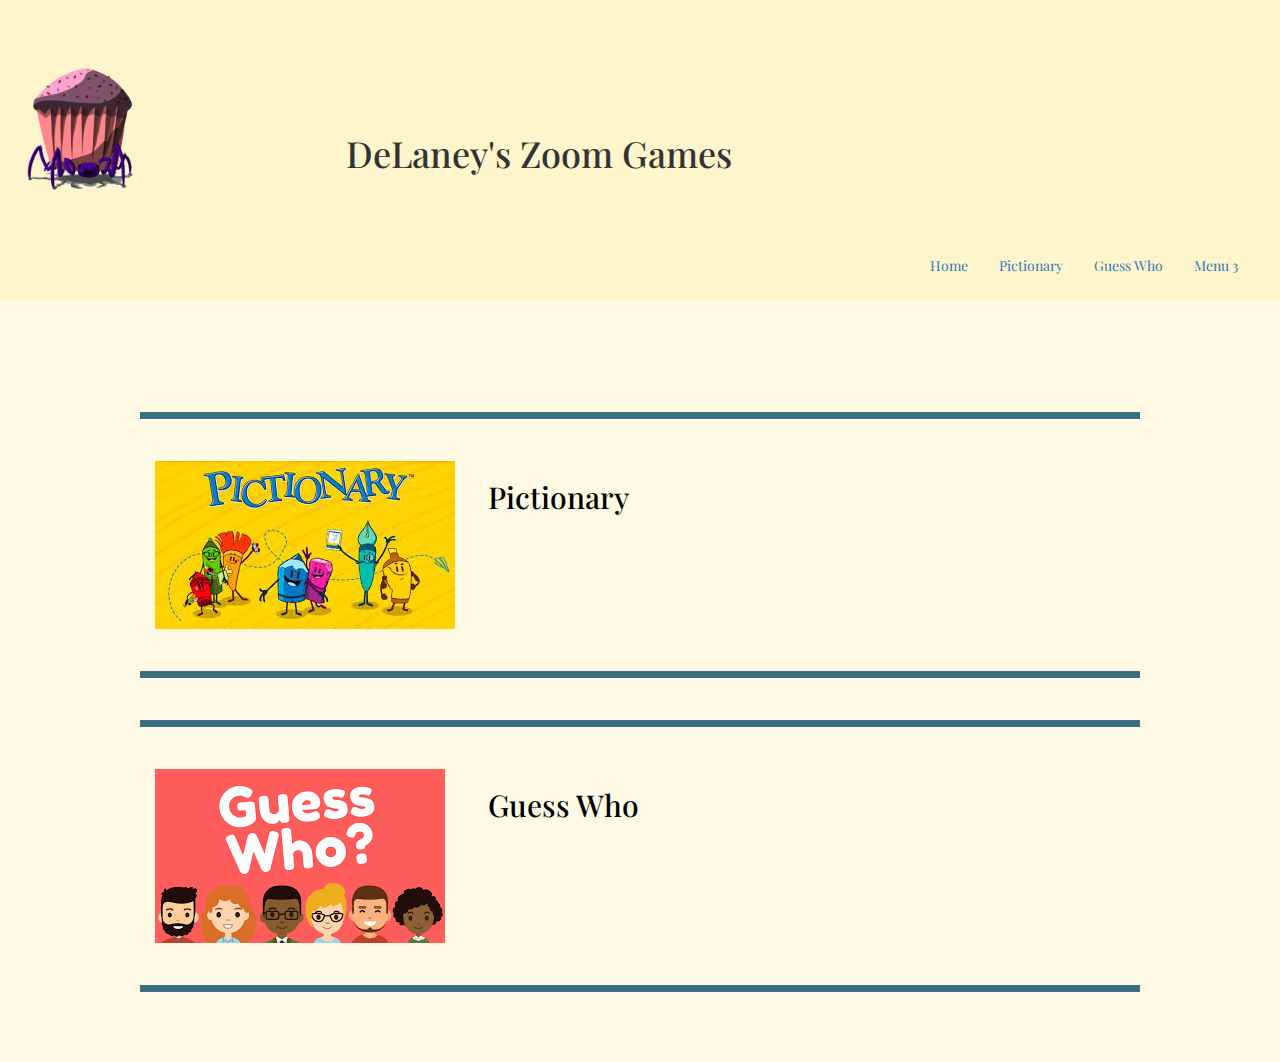
<file: index.html>
<!--
    color 1: #fff5cc
    color 2: #3B7080
    color 3: #B8B3BE
-->
<!DOCTYPE html>
<html lang="en">
<head>
    <meta charset="UTF-8">
    <meta name="viewport" content="width=device-width, initial-scale=1.0">
    <link rel="stylesheet" href="main.css">
    <link rel="stylesheet" href="https://maxcdn.bootstrapcdn.com/bootstrap/3.4.1/css/bootstrap.min.css">
    <link href="https://fonts.googleapis.com/css2?family=Playfair+Display:wght@600&display=swap" rel="stylesheet">
    <script src="https://ajax.googleapis.com/ajax/libs/jquery/3.5.1/jquery.min.js"></script>
    <script src="https://maxcdn.bootstrapcdn.com/bootstrap/3.4.1/js/bootstrap.min.js"></script>
    <title>Zoom Games</title>
</head>
<body>
    <div class="container-fluid myHeader">
        <div class="row">
            <div class="col-lg-3">
                <img src="images/Characters/cupcakeSpider.png" alt="Cupcake Spider">
            </div>
            <div class="col-lg-4">
                <h1>DeLaney's Zoom Games</h1>
            </div>
        </div>
        <div class="row myNav">
            <ul class="list-inline">
                <li class="active"><a href="index.html">Home</a></li>
                <li><a href="pictonary.html">Pictionary</a></li>
                <li><a href="guessWho.html">Guess Who</a></li>
                <li><a href="#">Menu 3</a></li>
            </ul>
        </div>
    </div>
    <main>
        <div class="container-fluid">
            <div class="row games">
                <div class="col-lg-4">
                    <img src="images/pictionary/pictionary.jpg" alt="Pictionary">
                </div>
                <div class="col-lg-8">
                    <h2><a href="pictonary.html">Pictionary</a></h2>
                </div>
            </div>
        </div>
        <div class="container-fluid">
            <div class="row games">
                <div class="col-lg-4">
                    <img src="images/guessWho/guessWho.png" alt="Guess Who">
                </div>
                <div class="col-lg-8">
                    <h2><a href="guessWho.html">Guess Who</a></h2>
                </div>
            </div>
        </div>
    </main>
</body>
</html>
</file>
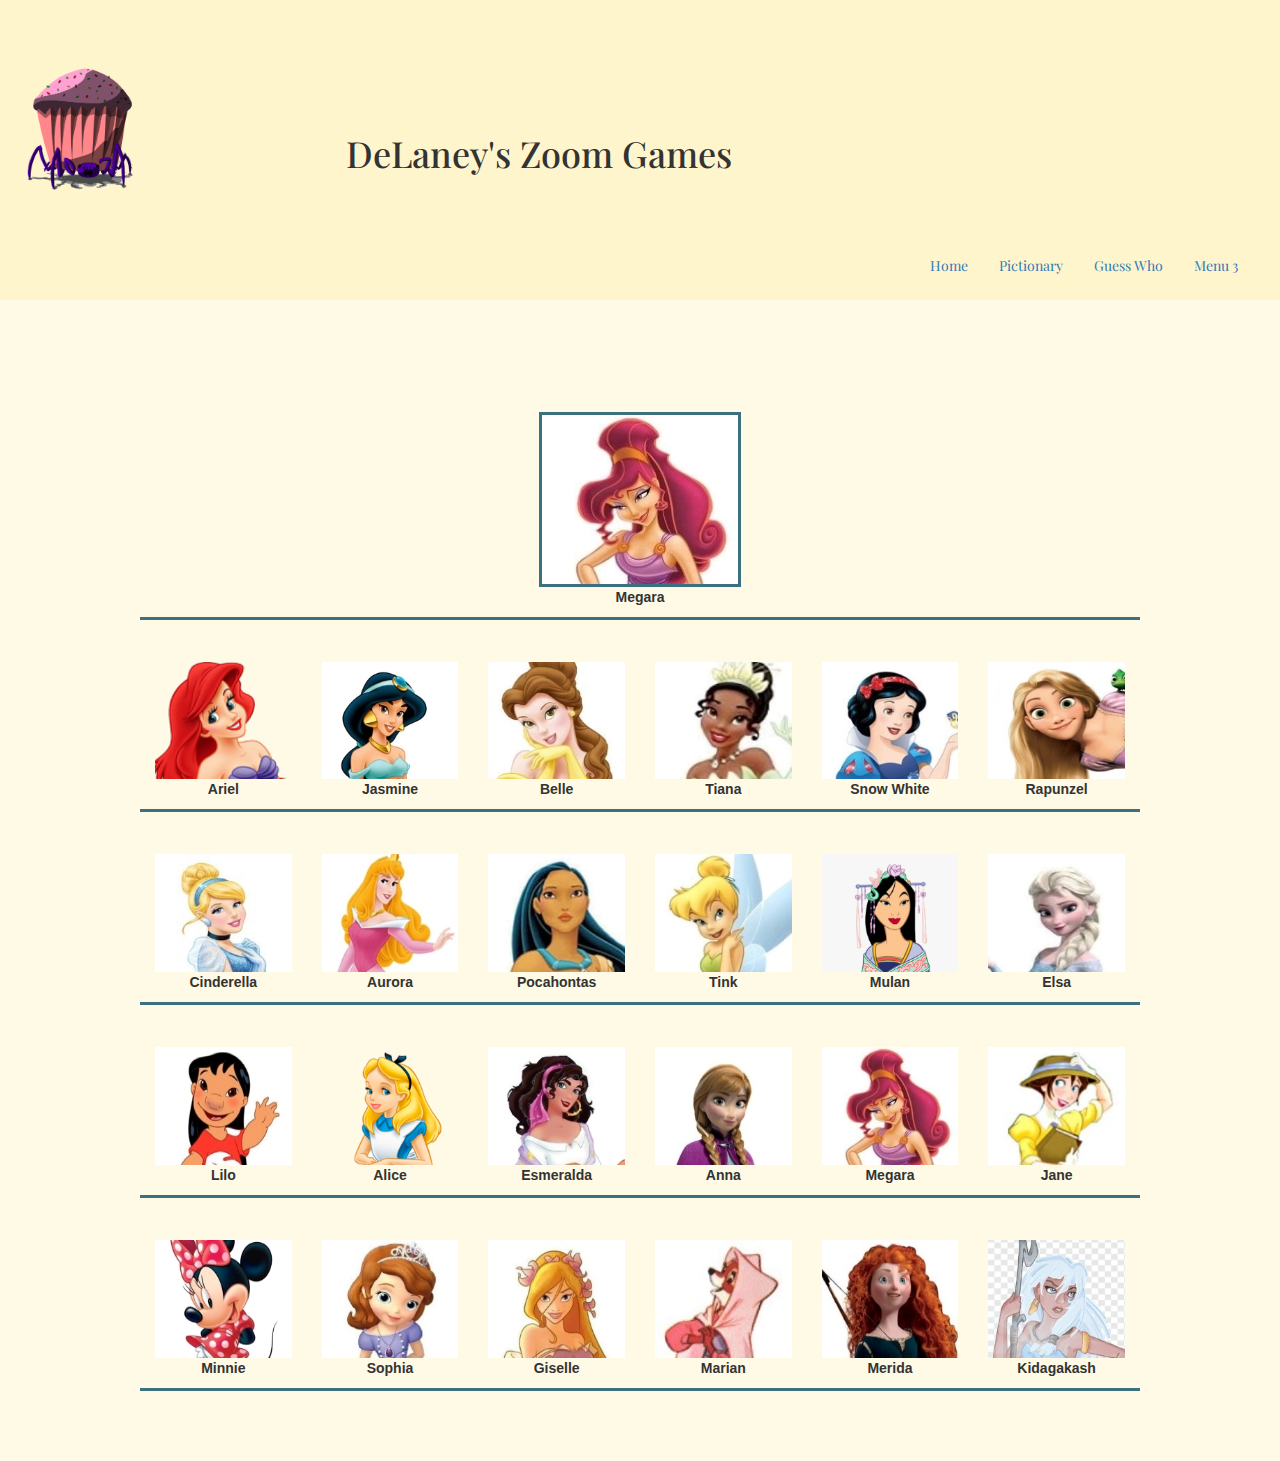
<file: guessWho.html>
<!--
    color 1: #fff5cc
    color 2: #3B7080
    color 3: #B8B3BE
-->
<!DOCTYPE html>
<html lang="en">
<head>
    <meta charset="UTF-8">
    <meta name="viewport" content="width=device-width, initial-scale=1.0">
    <link rel="stylesheet" href="main.css">
    <link rel="stylesheet" href="https://maxcdn.bootstrapcdn.com/bootstrap/3.4.1/css/bootstrap.min.css">
    <link href="https://fonts.googleapis.com/css2?family=Playfair+Display:wght@600&display=swap" rel="stylesheet">
    <script src="https://ajax.googleapis.com/ajax/libs/jquery/3.5.1/jquery.min.js"></script>
    <script src="https://maxcdn.bootstrapcdn.com/bootstrap/3.4.1/js/bootstrap.min.js"></script>
    <title>Guess Who</title>
    
</head>
<body onload="loadPlayerCard()">
    <div class="container-fluid myHeader">
        <div class="row">
            <div class="col-lg-3 col-sm-3">
                <img src="images/Characters/cupcakeSpider.png" alt="Cupcake Spider">
            </div>
            <div class="col-lg-4 col-sm-9">
                <h1>DeLaney's Zoom Games</h1>
            </div>
        </div>
        <div class="row myNav">
            <ul class="list-inline">
                <li><a href="index.html">Home</a></li>
                <li><a href="pictonary.html">Pictionary</a></li>
                <li class="active"><a href="guessWho.html">Guess Who</a></li>
                <li><a href="#">Menu 3</a></li>
            </ul>
        </div>
    </div>
    <main>
        <div class="container-fluid">
            <div class="row">
                <div class="col-lg-12 col-sm-12 guessWho" id="playerCard">
                </div>
            </div>
            <div class="row display-flex guessWho">
                <div class="col-lg-2 col-sm-6">
                    <img src="images/guessWho/princessChart/Ariel.png" id="Ariel" onclick="hideCard(this.id)">
                    <p onclick="hideCard('Ariel')">Ariel</p>
                </div>
                <div class="col-lg-2 col-sm-6">
                    <img src="images/guessWho/princessChart/Jasmine.jpg" id="Jasmine" onclick="hideCard(this.id)">
                    <p onclick="hideCard('Jasmine')">Jasmine</p>
                </div>
                <div class="col-lg-2 col-sm-6">
                    <img src="images/guessWho/princessChart/Belle.jpg" id="Belle" onclick="hideCard(this.id)">
                    <p onclick="hideCard('Belle')">Belle</p>
                </div>
                <div class="col-lg-2 col-sm-6">
                    <img src="images/guessWho/princessChart/Tiana.jpg" id="Tiana" onclick="hideCard(this.id)">
                    <p onclick="hideCard('Tiana')">Tiana</p>
                </div>
                <div class="col-lg-2 col-sm-6">
                    <img src="images/guessWho/princessChart/SnowWhite.jpg" id="SnowWhite" onclick="hideCard(this.id)">
                    <p onclick="hideCard('SnowWhite')">Snow White</p>
                </div>
                <div class="col-lg-2 col-sm-6">
                    <img src="images/guessWho/princessChart/Rapunzel.jpg" id="Rapunzel" onclick="hideCard(this.id)">
                    <p onclick="hideCard('Rapunzel')">Rapunzel</p>
                </div>
            </div>
            <div class="row display-flex guessWho">
                <div class="col-lg-2 col-sm-6">
                    <img src="images/guessWho/princessChart/Cinderela.jpg" id="Cinderella" onclick="hideCard(this.id)">
                    <p onclick="hideCard('Cinderella')">Cinderella</p>
                </div>
                <div class="col-lg-2 col-sm-6">
                    <img src="images/guessWho/princessChart/Aurora.jpg" id="Aurora" onclick="hideCard(this.id)">
                    <p onclick="hideCard('Aurora')">Aurora</p>
                </div>
                <div class="col-lg-2 col-sm-6">
                    <img src="images/guessWho/princessChart/Pocahontas.jpg" id="Pocahontas" onclick="hideCard(this.id)">
                    <p onclick="hideCard('Pocahontas')">Pocahontas</p>
                </div>
                <div class="col-lg-2 col-sm-6">
                    <img src="images/guessWho/princessChart/Tink.jpg" id="Tink" onclick="hideCard(this.id)">
                    <p onclick="hideCard('Tink')">Tink</p>
                </div>
                <div class="col-lg-2 col-sm-6">
                    <img src="images/guessWho/princessChart/Mulan.png" id="Mulan" onclick="hideCard(this.id)">
                    <p onclick="hideCard('Mulan')">Mulan</p>
                </div>
                <div class="col-lg-2 col-sm-6">
                    <img src="images/guessWho/princessChart/Elsa.jpg" id="Elsa" onclick="hideCard(this.id)">
                    <p onclick="hideCard('Elsa')">Elsa</p>
                </div>
            </div>
            <div class="row display-flex guessWho">
                <div class="col-lg-2 col-sm-6">
                    <img src="images/guessWho/princessChart/Lilo.jpg" id="Lilo" onclick="hideCard(this.id)">
                    <p onclick="hideCard('Lilo')">Lilo</p>
                </div>
                <div class="col-lg-2 col-sm-6">
                    <img src="images/guessWho/princessChart/Alice.png" id="Alice" onclick="hideCard(this.id)">
                    <p onclick="hideCard('Alice')">Alice</p>
                </div>
                <div class="col-lg-2 col-sm-6">
                    <img src="images/guessWho/princessChart/Esmeralda.png" id="Esmeralda" onclick="hideCard(this.id)">
                    <p onclick="hideCard('Esmeralda')">Esmeralda</p>
                </div>
                <div class="col-lg-2 col-sm-6">
                    <img src="images/guessWho/princessChart/Anna.jpg" id="Anna" onclick="hideCard(this.id)">
                    <p onclick="hideCard('Anna')">Anna</p>
                </div>
                <div class="col-lg-2 col-sm-6">
                    <img src="images/guessWho/princessChart/Megara.jpg" id="Megara" onclick="hideCard(this.id)">
                    <p onclick="hideCard('Megara')">Megara</p>
                </div>
                <div class="col-lg-2 col-sm-6">
                    <img src="images/guessWho/princessChart/Jane.jpg" id="Jane" onclick="hideCard(this.id)">
                    <p onclick="hideCard('Jane')">Jane</p>
                </div>
            </div>
            <div class="row display-flex guessWho">
                <div class="col-lg-2 col-sm-6">
                    <img src="images/guessWho/princessChart/Minnie.jpg" id="Minnie" onclick="hideCard(this.id)">
                    <p onclick="hideCard('Minnie')">Minnie</p>
                </div>
                <div class="col-lg-2 col-sm-6">
                    <img src="images/guessWho/princessChart/Sophia.jpg" id="Sophia" onclick="hideCard(this.id)">
                    <p onclick="hideCard('Sophia')">Sophia</p>
                </div>
                <div class="col-lg-2 col-sm-6">
                    <img src="images/guessWho/princessChart/Giselle.jpg" id="Giselle" onclick="hideCard(this.id)">
                    <p onclick="hideCard('Giselle')">Giselle</p>
                </div>
                <div class="col-lg-2 col-sm-6">
                    <img src="images/guessWho/princessChart/Marian.jpg"  id="Marian" onclick="hideCard(this.id)">
                    <p onclick="hideCard('Marian')">Marian</p>
                </div>
                <div class="col-lg-2 col-sm-6">
                    <img src="images/guessWho/princessChart/Merida.jpeg" id="Merida" onclick="hideCard(this.id)">
                    <p onclick="hideCard('Merida')">Merida</p>
                </div>
                <div class="col-lg-2 col-sm-6">
                    <img src="images/guessWho/princessChart/Kidagakash.jpg" id="Kidagakash" onclick="hideCard(this.id)">
                    <p onclick="hideCard('Kidagakash')">Kidagakash</p>
                </div>
            </div>
        </div>
        <script>
            var options = ["Ariel", "Jasmin", "Belle", "Tiana", "Snow White", "Rapunzel", "Cinderella", "Aurora", "Pocahontas", "Tink", "Mulan", "Elsa", "Lilo", "Alice", "Esmerelda", "Anna", "Megara", "Jane", "Minnie", "Sophia", "Giselle", "Marian", "Merida", "Kidagakash"];
            var optionPhotos = ["images/guessWho/princessChart/Ariel.png", "images/guessWho/princessChart/Jasmine.jpg", "images/guessWho/princessChart/Belle.jpg", "images/guessWho/princessChart/Tiana.jpg", "images/guessWho/princessChart/SnowWhite.jpg", "images/guessWho/princessChart/Rapunzel.jpg", "images/guessWho/princessChart/Cinderela.jpg", "images/guessWho/princessChart/Aurora.jpg", "images/guessWho/princessChart/Pocahontas.jpg", "images/guessWho/princessChart/Tink.jpg", "images/guessWho/princessChart/Mulan.png", "images/guessWho/princessChart/Elsa.jpg", "images/guessWho/princessChart/Lilo.jpg", "images/guessWho/princessChart/Alice.png", "images/guessWho/princessChart/Esmeralda.png", "images/guessWho/princessChart/Anna.jpg", "images/guessWho/princessChart/Megara.jpg", "images/guessWho/princessChart/Jane.jpg", "images/guessWho/princessChart/Minnie.jpg", "images/guessWho/princessChart/Sophia.jpg", "images/guessWho/princessChart/Giselle.jpg", "images/guessWho/princessChart/Marian.jpg", "images/guessWho/princessChart/Merida.jpeg", "images/guessWho/princessChart/Kidagakash.jpg"];
            function loadPlayerCard(){
                var number = Math.floor(Math.random() * options.length);
                var card = " <img src=" + optionPhotos[number] + " alt='Player card failed to load'> <p>" + options[number] + "</p>";
                document.getElementById("playerCard").innerHTML = card;
            }
            function hideCard(id){
                var value = document.getElementById(id);
                console.log("Start!");
                var isHidden = window.getComputedStyle(value).visibility;
                if (isHidden == "hidden"){
                    value.style.visibility = "visible";
                    console.log("A");
                }  
                else if (isHidden == "visible")
                {
                    value.style.visibility = "hidden";
                    console.log("B - " + isHidden);
                }
                //console.log(window.getComputedStyle(value).visibility);
                //console.log(value.style.visibility);
            }
        </script>
   </main>
</body>
</html>

<!--
    Flex code column height (CSS 8-15): https://medium.com/wdstack/bootstrap-equal-height-columns-d07bc934eb27
    start() code: https://www.w3schools.com/howto/howto_js_countdown.asp
    None of the images are mine

                    xhttp.open("GET", "http://localhost/OnlineGames/pictionary.xml", true);

-->
</file>
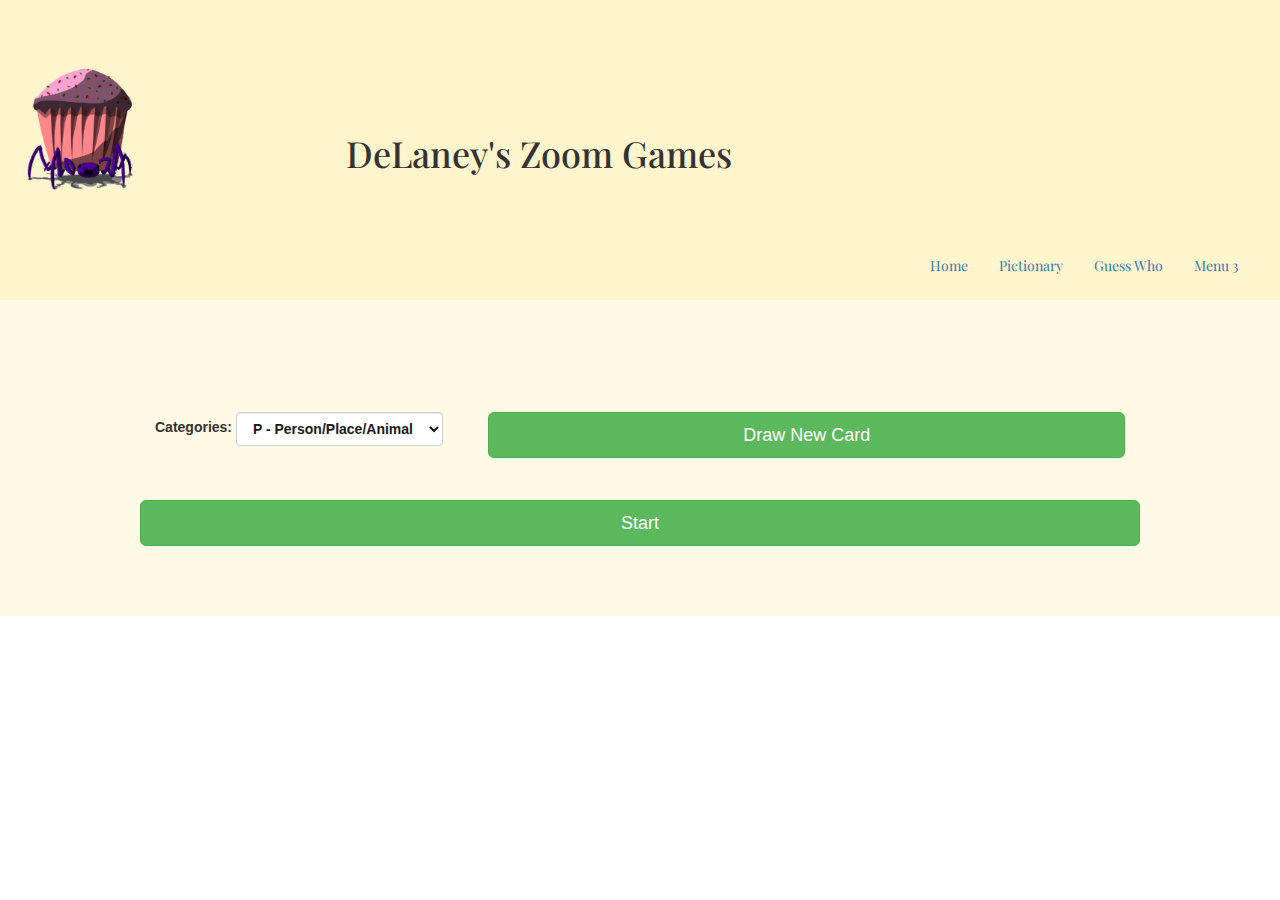
<file: pictonary.html>
<!--
    color 1: #fff5cc
    color 2: #3B7080
    color 3: #B8B3BE
-->
<!DOCTYPE html>
<html lang="en">
<head>
    <meta charset="UTF-8">
    <meta name="viewport" content="width=device-width, initial-scale=1.0">
    <link rel="stylesheet" href="main.css">
    <link rel="stylesheet" href="https://maxcdn.bootstrapcdn.com/bootstrap/3.4.1/css/bootstrap.min.css">
    <link href="https://fonts.googleapis.com/css2?family=Playfair+Display:wght@600&display=swap" rel="stylesheet">
    <script src="https://ajax.googleapis.com/ajax/libs/jquery/3.5.1/jquery.min.js"></script>
    <script src="https://maxcdn.bootstrapcdn.com/bootstrap/3.4.1/js/bootstrap.min.js"></script>
    <title>Pictionary</title>
    
</head>
<body>
    <div class="container-fluid myHeader">
        <div class="row">
            <div class="col-lg-3 col-sm-3">
                <img src="images/Characters/cupcakeSpider.png" alt="Cupcake Spider">
            </div>
            <div class="col-lg-4 col-sm-9">
                <h1>DeLaney's Zoom Games</h1>
            </div>
        </div>
        <div class="row myNav">
            <ul class="list-inline">
                <li><a href="index.html">Home</a></li>
                <li class="active"><a href="pictonary.html">Pictionary</a></li>
                <li><a href="guessWho.html">Guess Who</a></li>
                <li><a href="#">Menu 3</a></li>
            </ul>
        </div>
    </div>
    <main>
        <div class="container-fluid">
            <div class="row">
                <form class="form-inline" id="category">
                    <div class="col-lg-4 col-sm-12">
                        <div class="form-group">
                            <label class="" for="categories">Categories:</label>
                            <select class="form-control" id="categories">
                              <option id="yellow" name="P">P - Person/Place/Animal</option>
                              <option id="blue" name="O">O - Object</option>
                              <option id="brown" name="A">A - Action</option>
                              <option id="green" name="D">D - Difficult</option>
                              <option id="red" name="AP">AP - All Play</option>
                            </select>
                        </div>
                    </div>
                    <div class="col-lg-8 col-sm-12">
                        <button type="button" onclick="loadDoc()" class="btn btn-success btn-lg btn-block" value="Input Button">Draw New Card</button>
                    </div>
                </form>
            </div>
        </div>
        <div class="container-fluid" id="prompts">
        </div>
        <div class="container-fluid">
            <div class="row">
                <button type="button" onclick="start()" class="btn btn-success btn-lg btn-block" value="Input Button">Start</button>
            </div>
        </div>
        <script>
            var promptValue;
            function loadDoc(){
                var xhttp = new XMLHttpRequest();
                xhttp.onreadystatechange = function() {
                    if (this.readyState == 4 && this.status == 200){
                        mineTwo(this);
                    }
                };
                xhttp.open("GET", "https://confident-khorana-235110.netlify.app/pictionary.xml", true);
                xhttp.send();
            }
            function mineTwo(xml){
                var i;
                var userData = document.getElementById("categories");
                userData = userData.options[userData.selectedIndex].text.split(" ")[0];
                console.log("User Data: " + userData);
                
                var xmlDoc = xml.responseXML;
                console.log("XML Doc: " + xmlDoc);
                var myData = xmlDoc.getElementsByTagName(userData)[0].getElementsByTagName("prompt");
                console.log("My Data: " + myData);
                var number = Math.floor(Math.random() * myData.length + 1);
                var formattedData = "<div class='row'>" + "<div class='col-lg-3 col-sm-12 prompt'><p>" + myData[number].getElementsByTagName("name")[0].childNodes[0].nodeValue + "</p></div><div class='col-lg-3 col-sm-12'><img class='promptImage' src=" + myData[number].getElementsByTagName("imageA")[0].childNodes[0].nodeValue + " alt='imageA'></div><div class='col-lg-3 col-sm-12 promptImage'><img class='promptImage' src=" + myData[number].getElementsByTagName("imageB")[0].childNodes[0].nodeValue + " alt='imageB'></div><div class='col-lg-3 col-sm-12'><img class='promptImage' src=" + myData[number].getElementsByTagName("imageC")[0].childNodes[0].nodeValue + " alt='imageC'></div></div>";
                document.getElementById("prompts").innerHTML = formattedData;
                promptValue = myData[number].getElementsByTagName("name")[0].childNodes[0].nodeValue;
            }
            function start(){
                var distance = 60000;
                if (promptValue == undefined) {
                    document.getElementById("prompts").innerHTML = "<div class='row'><div class='col-lg-12 prompt'><p>Please Draw a Card</p></div></div>";
                }
                else {
                    var promptValueStart = promptValue;
                    var x = setInterval(function() {
                        distance = distance - 1000;
                        var seconds = Math.floor((distance % (1000 * 60)) / 1000);
                        var prompt = "<div class='row'><div class='col-lg-6 col-sm-12 prompt'><p>" + promptValue +"</p></div><div class='col-lg-6 col-sm-12 prompt'><p>" + seconds + "s</p></div></div>";
                        if (distance < 0) {
                            clearInterval(x);
                            var prompt = "<div class='row'><div class='col-lg-6 col-sm-12 prompt'><p>" + promptValue +"</p></div><div class='col-lg-6  col-sm-12 prompt'><p>END TURN</p></div></div>";
                            document.getElementById("prompts").innerHTML = prompt;
                        }
                        else if (promptValueStart != promptValue) {
                            clearInterval(x);
                            distance = 0;
                        }
                        else{
                            document.getElementById("prompts").innerHTML = prompt;
                        }
                    }, 1000);
                }
            }
        </script>
   </main>
</body>
</html>

<!--
    Flex code column height (CSS 8-15): https://medium.com/wdstack/bootstrap-equal-height-columns-d07bc934eb27
    start() code: https://www.w3schools.com/howto/howto_js_countdown.asp
    None of the images are mine

                    xhttp.open("GET", "http://localhost/OnlineGames/pictionary.xml", true);

-->
</file>
<file: main.css>
.myHeader {
    font-family: 'Playfair Display', serif;
    margin-bottom: 0em;
    padding-bottom: 0em;
    background-color:  #fff5cc;
}

.row.display-flex {
    display: flex;
    flex-wrap: wrap;
}
.row.display-flex > [class*='col-'] {
    display: flex;
    flex-direction: column;
}

.row {
    margin-top: 3em !important;
}

.promptImage {
    width: 100%;
    text-align: center;
}

.prompt p {
    background-color: white !important;
    padding-top: 2em;
    padding-bottom: 2em;
    text-align: center;
    font-size: 300%;
    font-weight: bold;
}

.myHeader img {
    max-width: 10em;
}

.myHeader h1 {
    padding-top: 2em;
    text-align: right;
}

.myNav {
    text-align: right;
    padding-right: 2em;
}

.myNav ul li {
    padding: 1em;
}

.myNav ul li:hover {
    background-color: #3B7080;
}
.myNav ul li:hover a{
    color: #fffae6;
}

@media only screen and (min-width: 601px) { 
    main
    {
        background-color: #fffae6;
        padding-left: 10em;
        padding-right: 10em;
        padding-top: 5em;
        padding-bottom: 5em;
    }
}

@media only screen and (max-width: 600px) {
    main {
       padding-left: 0;
       padding-right: 0;

    }
}

main h2 a{
    font-family: 'Playfair Display', serif;
    color: black;
}

main h2 a:hover{
    color: #3B7080;
}

.games
{
    border-top: solid 0.5em #3B7080;
    border-bottom: solid 0.5em #3B7080;
    padding-top: 3em;
    padding-bottom: 3em;
}

.form-control {
    font-weight: bold;
    color: rgb(26, 25, 25) !important;
}
#yellow, #blue, #brown, #green, #red {
    font-weight: bold;
    color: black;
}
#yellow {
    background-color: rgb(204, 212, 80);
}
#blue {
    background-color: rgb(36, 111, 180);
}
#brown {
    background-color: rgb(165, 101, 65);
}
#green {
    background-color: rgb(60, 194, 60);
}
#red {
    background-color: rgb(224, 63, 63);
}

.guessWho {
    border-bottom: 0.25em solid #3B7080;
}
.guessWho p{
    text-align: center;
    font-weight: bold;
}

#playerCard{
    text-align: center;
}

#playerCard img{
    border: 0.25em solid #3B7080;
}
</file>
